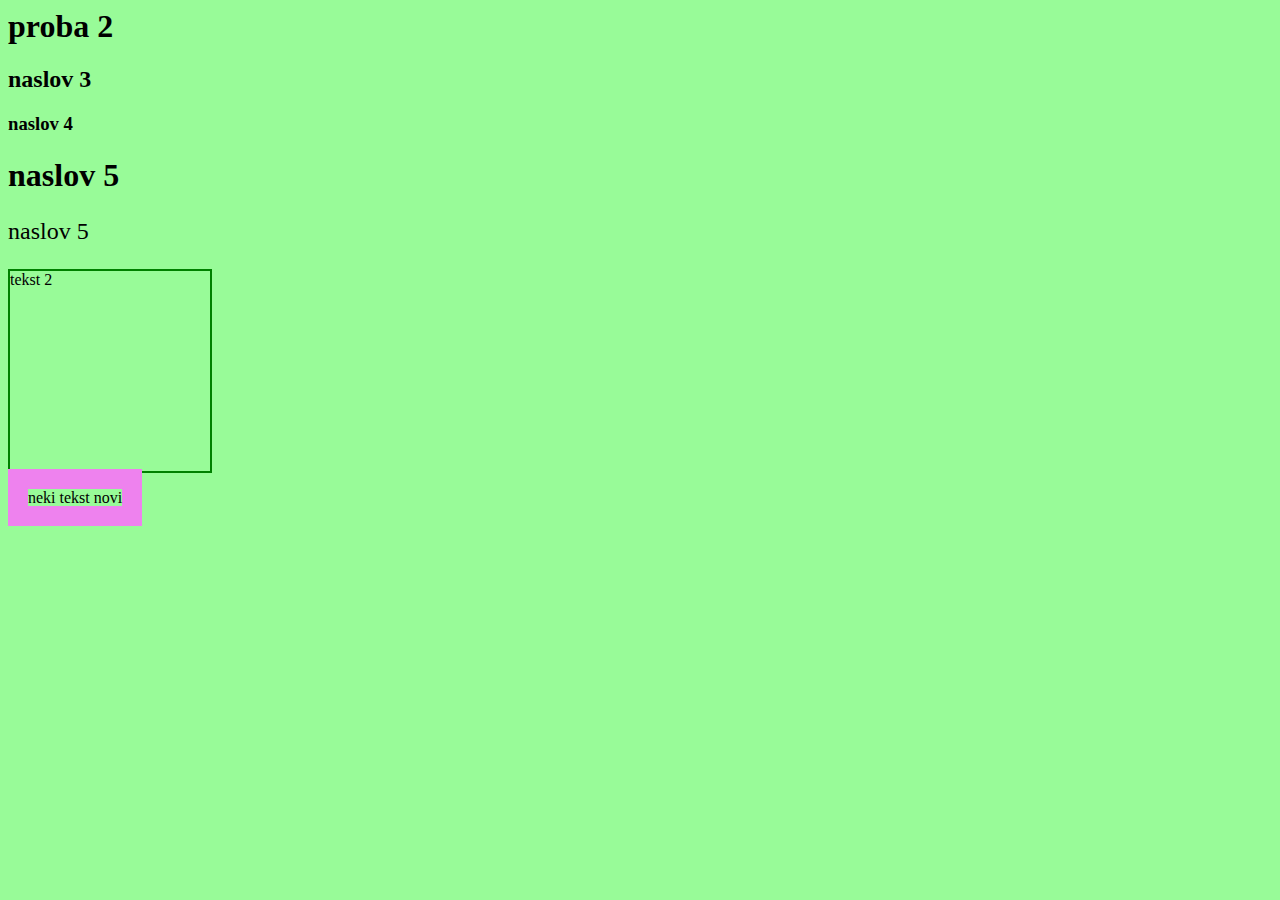
<file: uvod/index.html>
<html>

<head>
    <link rel="stylesheet" href="style.css">
</head>

<body>
    <div class="parent-div">
        <div class="child-div">
            <h1>proba 2</h1>
            <h2>naslov 3</h2>
            <h3>naslov 4</h3>
        </div>


    </div>

    <h1>naslov 5</h1>
    <p class="p1">naslov 5</p>
    <p style="width: 200px; height: 200px; border: 2px solid green;">tekst 2 </p>
    <span id="span1">neki tekst novi</span>
</body>

</html>
</file>
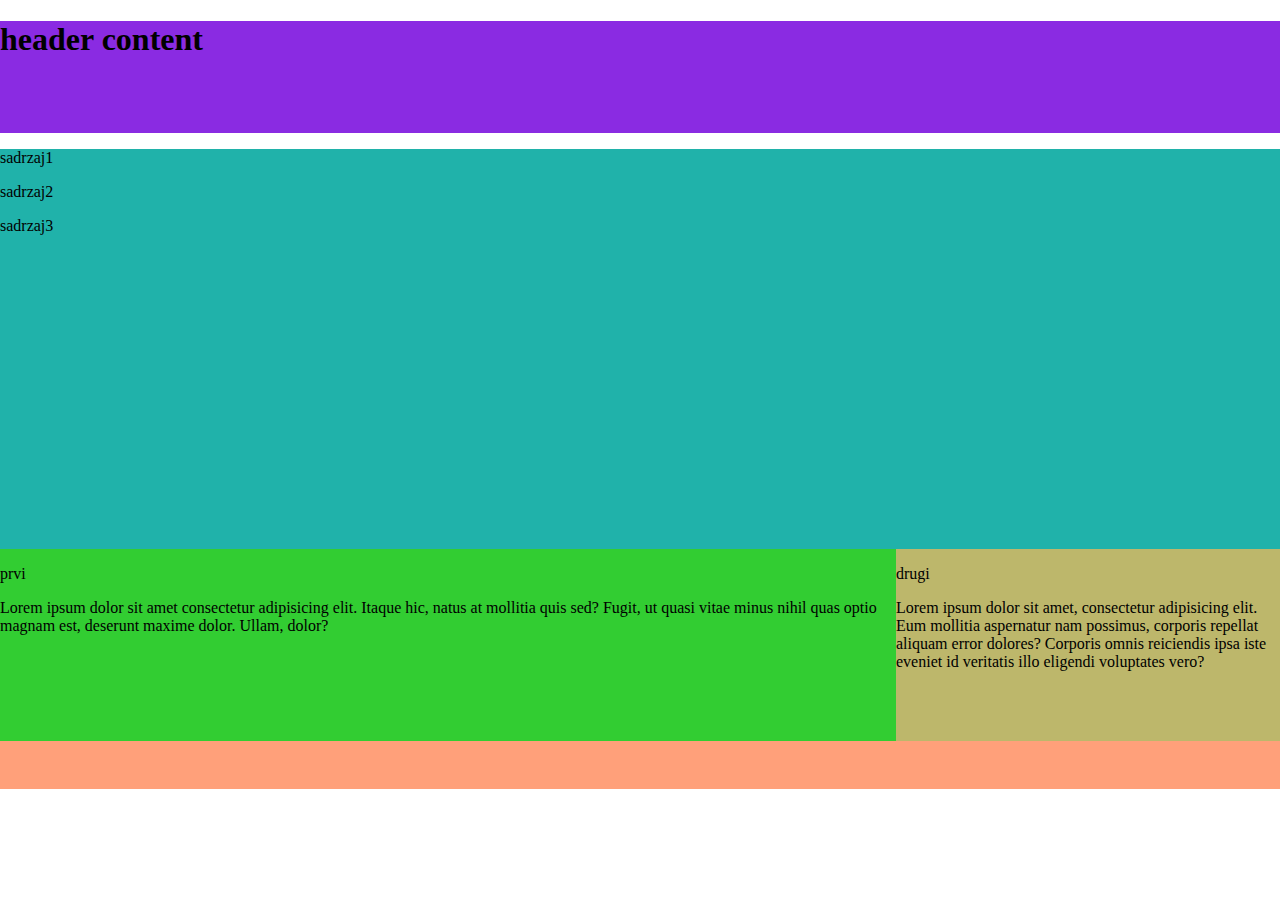
<file: zadatak1/index.html>
<!DOCTYPE html>
<html lang="en">

<head>
    <meta charset="UTF-8">
    <meta name="viewport" content="width=device-width, initial-scale=1.0">
    <title>Document</title>
</head>

<style>
    body {
        margin: 0;
        padding: 0;
    }

    header {
        background-color: blueviolet;
        /* 1rem is equal to 16px */
        width: 100%;
        height: 7rem;
    }

    main {
        background-color: lightseagreen;
        width: 100%;
        height: 25rem;
    }

    section {
        display: flex;
        box-sizing: border-box;
        background-color: lightsalmon;
        width: 100%;
        height: 15rem;
    }

    .box-1 {
        background-color: limegreen;
        width: 70%;
        height: 12rem;
    }

    .box-2 {
        background-color: darkkhaki;
        width: 30%;
        height: 12rem;
    }
</style>

<body>

    <header>
        <div class="header-container">
            <h1>header content</h1>
        </div>
    </header>

    <main>
        <p>sadrzaj1</p>
        <p>sadrzaj2</p>
        <p>sadrzaj3</p>
    </main>

    <section>
        <div class="box-1">
            <p>prvi</p>
            <p>Lorem ipsum dolor sit amet consectetur adipisicing elit. Itaque hic, natus at mollitia quis sed? Fugit,
                ut
                quasi vitae minus nihil quas optio magnam est, deserunt maxime dolor. Ullam, dolor?</p>
        </div>
        <div class="box-2">
            <p>drugi</p>
            <p>Lorem ipsum dolor sit amet, consectetur adipisicing elit. Eum mollitia aspernatur nam possimus, corporis
                repellat aliquam error dolores? Corporis omnis reiciendis ipsa iste eveniet id veritatis illo eligendi
                voluptates vero? </p>
        </div>
    </section>

    <footer>

    </footer>

</body>

</html>
</file>
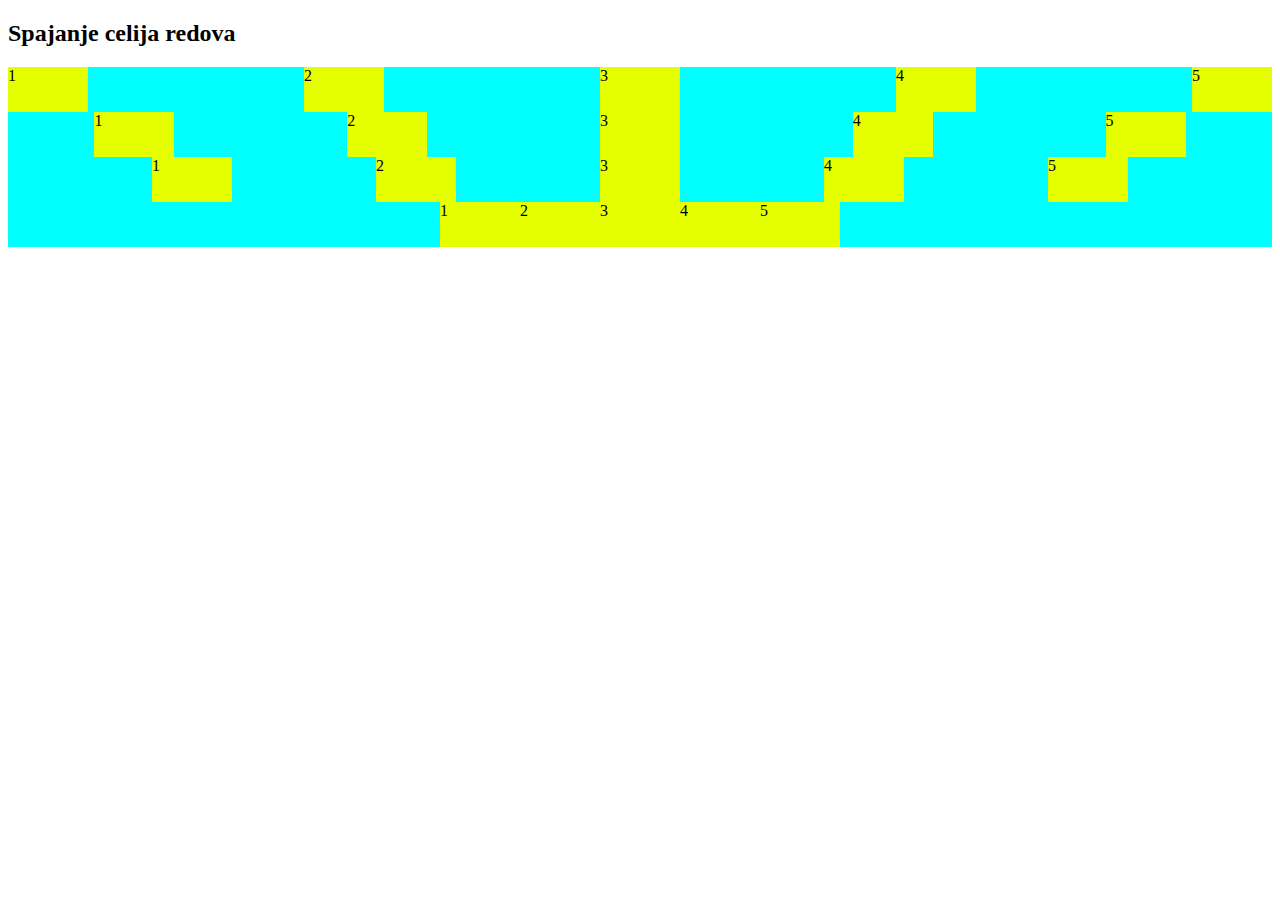
<file: zadatak3/index.html>
<!DOCTYPE html>
<html lang="en">

<head>
    <meta charset="UTF-8">
    <meta name="viewport" content="width=device-width, initial-scale=1.0">
    <link rel="stylesheet" href="style.css">
    <title>Document</title>
</head>

<h2>Spajanje celija redova</h2>


<body>

    <div class="container">
        <div>1</div>
        <div>2</div>
        <div>3</div>
        <div>4</div>
        <div>5</div>
    </div>

    <div class="container-1">
        <div>1</div>
        <div>2</div>
        <div>3</div>
        <div>4</div>
        <div>5</div>
    </div>

    <div class="container-2">
        <div>1</div>
        <div>2</div>
        <div>3</div>
        <div>4</div>
        <div>5</div>
    </div>

    <div class="container-3">
        <div>1</div>
        <div>2</div>
        <div>3</div>
        <div>4</div>
        <div>5</div>
    </div>

</body>

</html>
</file>
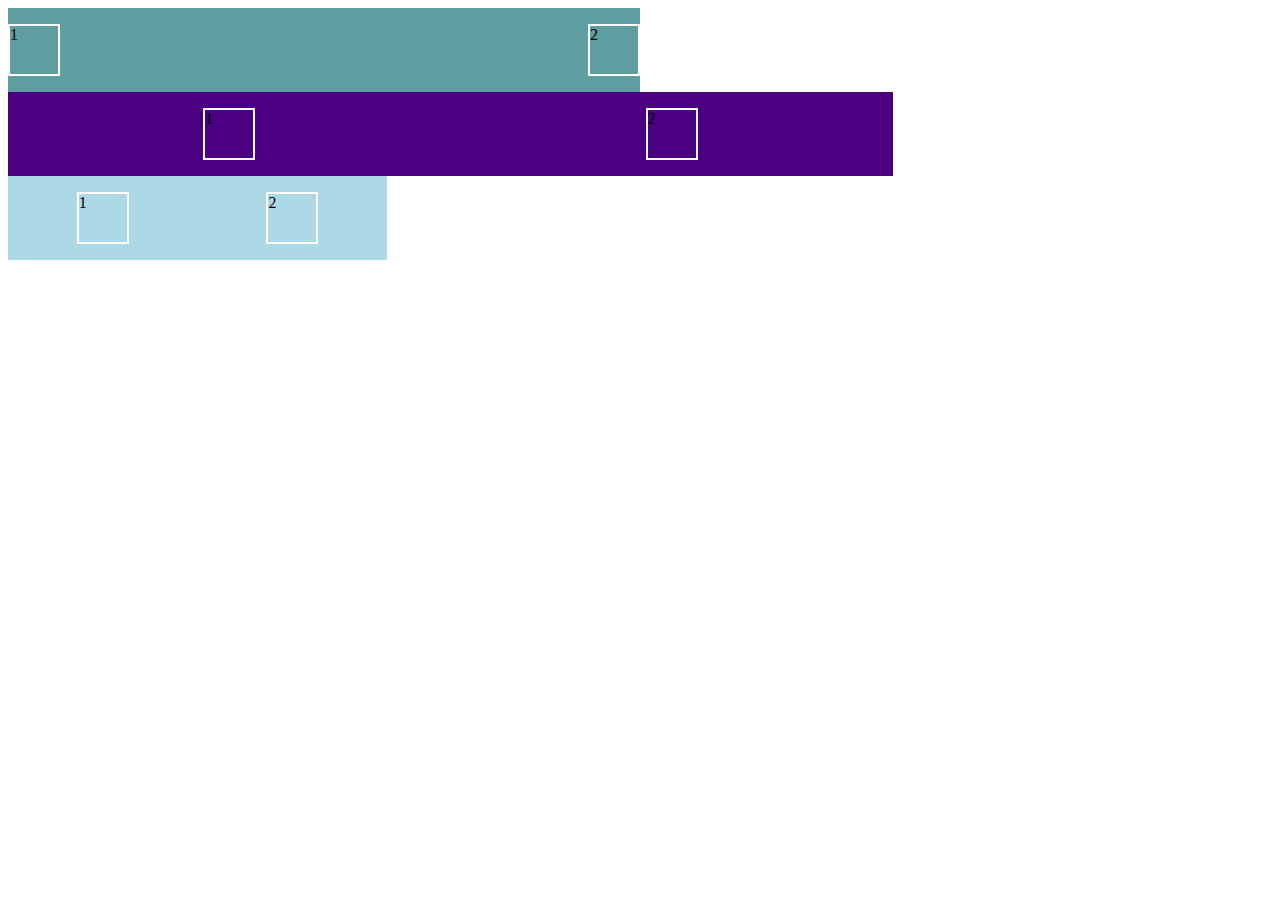
<file: zadatak4/index.html>
<!DOCTYPE html>
<html lang="en">

<head>
    <meta charset="UTF-8">
    <meta name="viewport" content="width=device-width, initial-scale=1.0">
    <link rel="stylesheet" href="style.css">
    <title>Document</title>
</head>

<body>
    <!-- <div class="container">

        <div class="margin-div">
            <p>margina</p>
        </div>

        <div class="padding-div">
            <p>padding</p>
        </div>

    </div> -->

    <div class="div-cont">
        <div class="box-1">
            <p>1</p>
            <p>2</p>
        </div>

        <div class="box-2">
            <p>1</p>
            <p>2</p>
        </div>

        <div class="box-3">
            <p>1</p>
            <p>2</p>
        </div>
    </div>


</body>

</html>
</file>
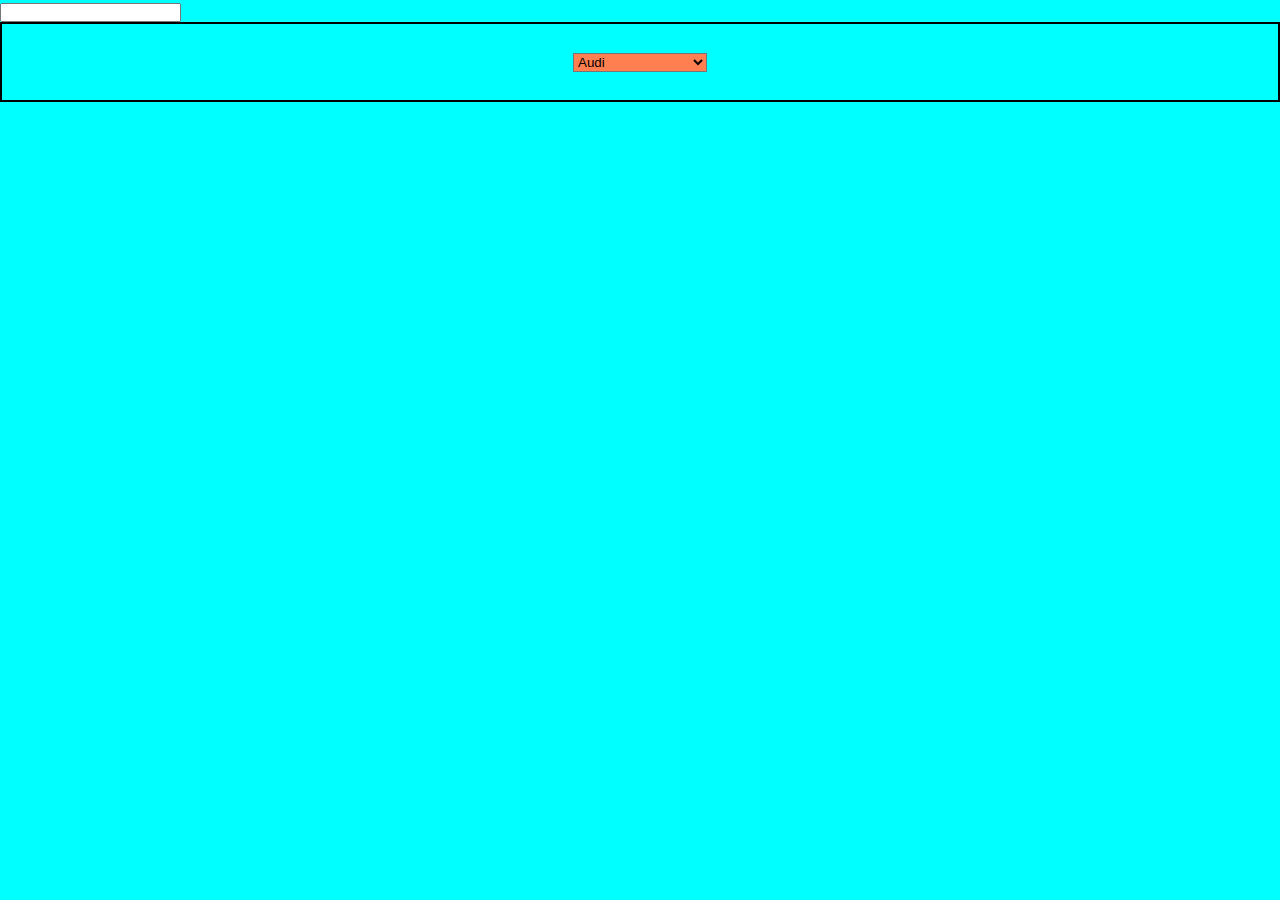
<file: zadatak5/index.html>
<!DOCTYPE html>
<html lang="en">

<head>
    <meta charset="UTF-8">
    <meta name="viewport" content="width=device-width, initial-scale=1.0">
    <link rel="stylesheet" href="style.css">
    <title>Document</title>
</head>

<body>
    <input type="text">

    <div class="select-menu">
        <!-- <label>Dropdown:</label> -->
        <select>
            <option value="">Audi</option>
            <option value="">Bmw</option>
            <option value="">Kajle</option>
            <option value="">Zene</option>
            <option value="">Klubovi</option>
            <option value="">Splavovi</option>
            <option value="">Jako obezbedjenje</option>
        </select>
    </div>


</body>

</html>
</file>
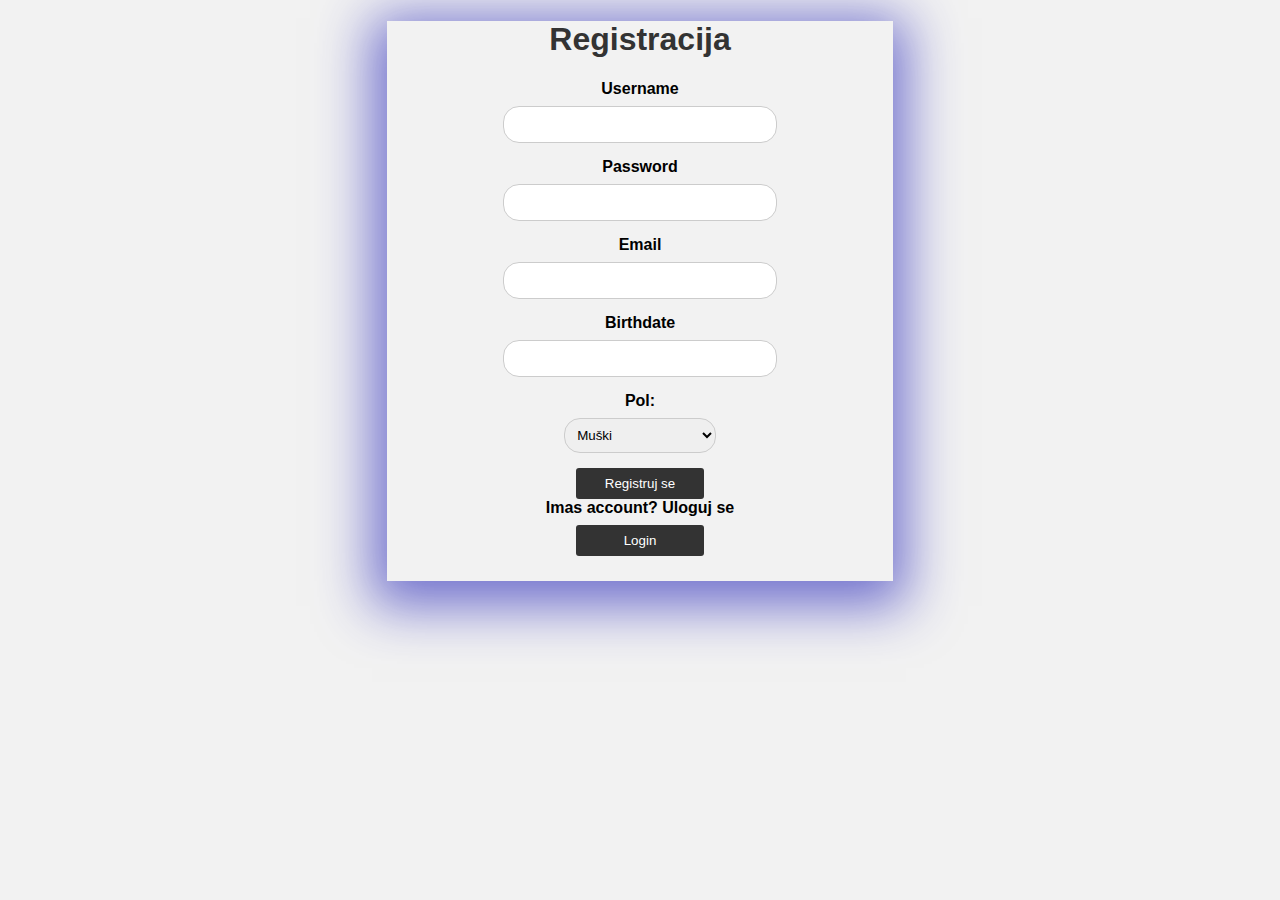
<file: zadatak7/test.html>
<!DOCTYPE html>
<html lang="en">

<head>
    <meta charset="UTF-8">
    <meta name="viewport" content="width=device-width, initial-scale=1.0">
    <link rel="stylesheet" href="style.css">
    <title>Document</title>
</head>

<body>
    <div class="container">

        <h1>Registracija</h1>
        <div>
            <label for="username">Username</label>
            <input type="text" name="username" id="username">
        </div>
        <div>
            <label for="password">Password</label>
            <input type="password" name="password" id="password">
        </div>

        <div>
            <label for="email">Email</label>
            <input type="email" name="email" id="email">
        </div>

        <div>
            <label for="birthdate">Birthdate</label>
            <input type="birthdate" name="birthdate" id="birthdate">
        </div>

        <div>
            <label for="gender">Pol:</label>
            <select type="gender" name="gender" id="gender">
                <option value="male">Muški</option>
                <option value="female">Ženski</option>
            </select>
        </div>

        <button type="submit">Registruj se</button>
        <label>Imas account? Uloguj se</label>
        <button>Login</button>
    </div>


</body>

</html>
</file>
<file: uvod/style.css>
body {
	background-color: palegreen;
}

/* pristupamo html elementu pomocu id-a tog elementa */

#span1 {
	border: 20px solid violet;
}

/* pristupamo html elementu pomocu classe tog elementa*/

.p1 {
	font-size: 1.5rem;
}
</file>
<file: zadatak3/style.css>
.container {
	width: 100%;
	height: 5vh;
	background-color: aqua;
	display: flex;
	justify-content: space-between;
}

body > div > div {
	width: 80px;
	height: 100%;
	background-color: rgb(229, 255, 0);
}

.container-1 {
	width: 100%;
	height: 5vh;
	background-color: aqua;
	display: flex;
	justify-content: space-around;
}

.container-2 {
	width: 100%;
	height: 5vh;
	background-color: aqua;
	display: flex;
	justify-content: space-evenly;
}

.container-3 {
	width: 100%;
	height: 5vh;
	background-color: aqua;
	display: flex;
	justify-content: center;
}
</file>
<file: zadatak4/style.css>
/* * {
	margin: 0;
	padding: 0;
}

.container {
	width: 100%;
	background-color: aqua;
}

.margin-div {
	border: 3px dashed green;
	margin-bottom: 1rem;
}

.padding-div {
	border: 3px solid saddlebrown;
	padding-top: 2rem;
	padding-left: 2rem;
	padding-bottom: 2rem;
} */

.div-cont {
	width: 100%;
	display: flex;
	flex-direction: column;
}

.box-1 {
	display: flex;
	width: 50%;
	justify-content: space-between;
	background-color: cadetblue;
}
.box-2 {
	display: flex;
	width: 70%;
	justify-content: space-around;
	background-color: indigo;
}
.box-3 {
	display: flex;
	width: 30%;
	justify-content: space-around;
	background-color: lightblue;
}
p {
	border: 2px solid white;
	width: 3rem;
	height: 3rem;
}
</file>
<file: zadatak5/style.css>
* {
	padding: 0;
	margin: 0;
	box-sizing: border-box;
}

body {
	font-family: "Times New Roman", Times, serif;
	font-size: larger;
	color: white;
	background-color: aqua;
}

.select-menu {
	border: 2px solid black;
	display: flex;
	justify-content: space-evenly;
	align-items: center;
	height: 5rem;
}

select {
	background-color: coral;
}
</file>
<file: zadatak7/style.css>
body {
	font-family: Arial, sans-serif;
	text-align: center;
	background-color: #f2f2f2;
}

h1 {
	color: #333;
}

form {
	max-width: 300px;
	margin: 0 auto;
	background: #fff;
	padding: 20px;
	border-radius: 5px;
	box-shadow: 0 0 10px rgba(0, 0, 0, 0.1);
}

label {
	display: block;
	margin-bottom: 8px;
	font-weight: bold;
}

input[type="text"],
input[type="password"],
input[type="birthdate"],
input[type="email"] {
	width: 50%;
	padding: 10px;
	margin-bottom: 15px;
	border: 1px solid #ccc;
	border-radius: 1rem;
}

select[type="gender"] {
	width: 30%;
	padding: 0.5rem;
	margin-bottom: 15px;
	border: 1px solid #ccc;
	border-radius: 1rem;
}

button {
	background-color: #333;
	color: #fff;
	border: none;
	border-radius: 3px;
	padding: 0.5rem;
	width: 8rem;
	cursor: pointer;
}

button:hover {
	background-color: #555;
}

.container {
	margin: auto;
	height: 35rem;
	width: 40%;
	box-shadow: -1px 11px 51px 14px rgba(36, 36, 184, 0.63);
	-webkit-box-shadow: -1px 11px 51px 14px rgba(36, 36, 184, 0.63);
	-moz-box-shadow: -1px 11px 51px 14px rgba(36, 36, 184, 0.63);
}

/* 
shadow-box generator 
https://cssgenerator.org/box-shadow-css-generator.html
 */
</file>
